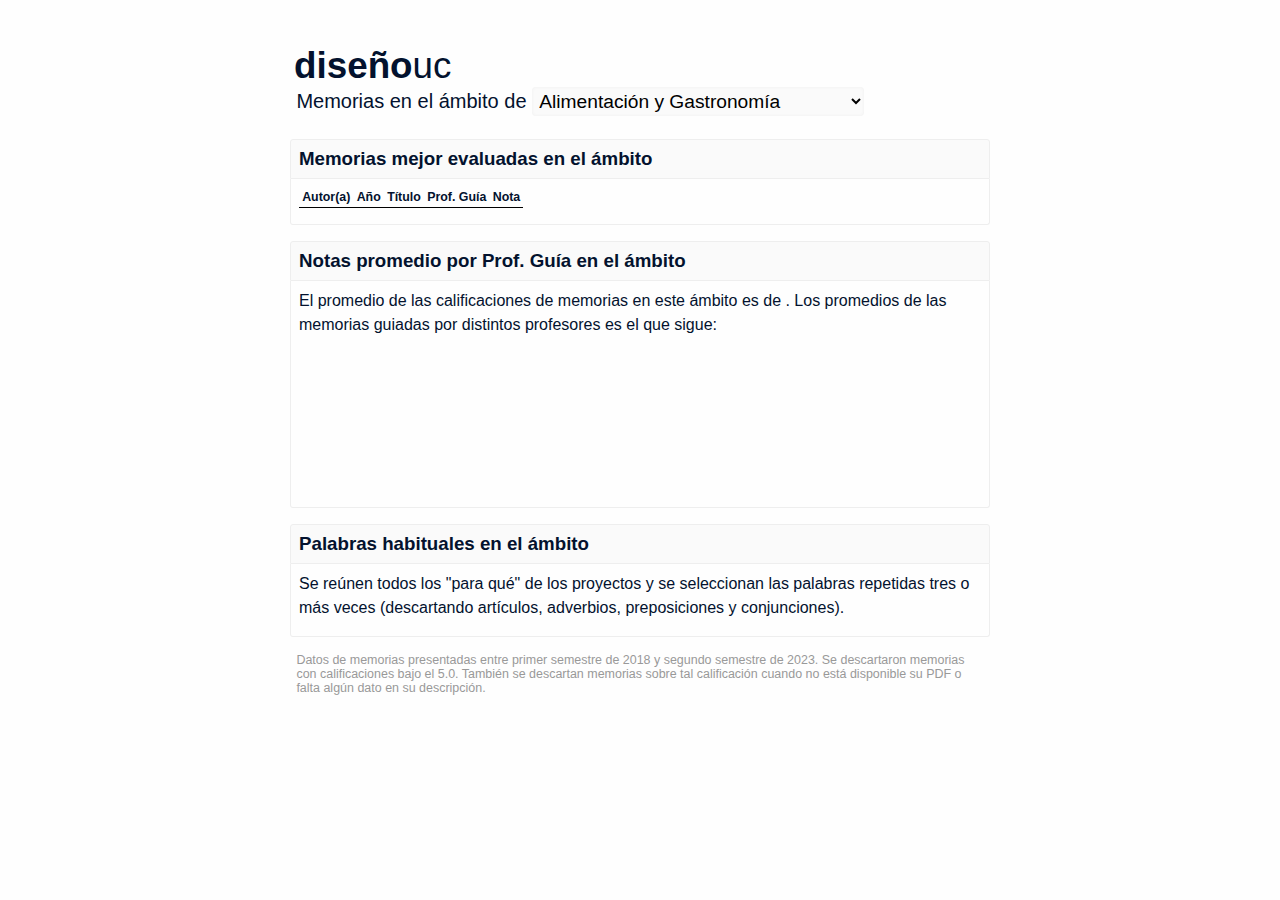
<file: clase-05/index.html>
<!DOCTYPE html>
<html lang="es">
    <head>
        <meta charset="utf-8" />
        <meta name="viewport" content="width=device-width, initial-scale=1" />
        <title>Partiendo la séptima clase</title>
        <style>
            * { margin: 0; padding: 0;}
            :root{
                --background:#FEFEFE;
                --foreground: #03122E;
                --acento:#0D47A1;
                --borde:#eee;
                --claro:#FAFAFA;
            }
            body { color: var(--foreground); background: var(--background);text-align: center; font-family: Helvetica, Arial, sans-serif; }
            
            em { font-style: normal; font-weight: bold; }
            
            a{ color:var(--acento); text-decoration: none; transition:color .3s ease; }
            
            a:hover{ color:var(--foreground); text-decoration: none; transition:color .3s ease; }
            
            div {margin: 3% auto; text-align: left; width: min(90%, 700px);}
            
            header { padding: 0.4rem;}
            
            h1 { font-weight: normal; font-size: calc(1.5em + 1vw); margin-left:-0.15rem;}
            
            h2 { font-weight: normal; font-size: 1.25rem; }
            
            h2 select { line-height: 1; font-size: 1.2rem; border: none; background: var(--claro); border-radius: 4px; box-shadow: inset 0 0 3px var(--borde); padding: 0.2rem; }
            
            h3 { padding: 0.5rem; border: 1px solid var(--borde); background: var(--claro); margin-top: 1rem; border-radius: 3px 3px 0 0; }
            
            article { padding: 0.5rem; border: 1px solid var(--borde); border-top:none; border-radius: 0 0 3px 3px; }
            
            table, th, td{ font-size:88%; border-bottom: 1px solid black; border-collapse: collapse; }
            
            table{ margin-bottom: 0.5rem; }
            
            th, td{ padding:0.2rem; }
            
            td:nth-child(1){ width:30%; }
            
            td:nth-child(3){ width:40%; }
            
            th:nth-child(5), td:nth-child(5){ text-align: center; }
            
            article p{ line-height: 1.5; margin-bottom:0.5rem; }
            
            p > span{ border:1px solid var(--acento); padding-right:0.2rem; font-size:88%; color:var(--acento); margin-right:0.2rem }
            
            span.badge{ background:var(--acento); color:white; padding:0 0.2rem; font-weight: bold; }
            
            footer{ font-size: 78%; margin:1rem .4rem; color:#999;}
        </style>
    </head>
    <body>
        <svg xmlns="http://www.w3.org/2000/svg" style="display: none;">
            <symbol id="pdf" viewBox="0 0 16 16" fill="currentColor">
                <path fill-rule="evenodd" d="M14 4.5V14a2 2 0 0 1-2 2h-1v-1h1a1 1 0 0 0 1-1V4.5h-2A1.5 1.5 0 0 1 9.5 3V1H4a1 1 0 0 0-1 1v9H2V2a2 2 0 0 1 2-2h5.5zM1.6 11.85H0v3.999h.791v-1.342h.803q.43 0 .732-.173.305-.175.463-.474a1.4 1.4 0 0 0 .161-.677q0-.375-.158-.677a1.2 1.2 0 0 0-.46-.477q-.3-.18-.732-.179m.545 1.333a.8.8 0 0 1-.085.38.57.57 0 0 1-.238.241.8.8 0 0 1-.375.082H.788V12.48h.66q.327 0 .512.181.185.183.185.522m1.217-1.333v3.999h1.46q.602 0 .998-.237a1.45 1.45 0 0 0 .595-.689q.196-.45.196-1.084 0-.63-.196-1.075a1.43 1.43 0 0 0-.589-.68q-.396-.234-1.005-.234zm.791.645h.563q.371 0 .609.152a.9.9 0 0 1 .354.454q.118.302.118.753a2.3 2.3 0 0 1-.068.592 1.1 1.1 0 0 1-.196.422.8.8 0 0 1-.334.252 1.3 1.3 0 0 1-.483.082h-.563zm3.743 1.763v1.591h-.79V11.85h2.548v.653H7.896v1.117h1.606v.638z" />
            </symbol>
        </svg>
        <div>
            <header>
                <h1><strong>diseño</strong>uc</h1>
                <h2>Memorias en el ámbito de 
                    <select>
                        <option value="Alimentación">Alimentación y Gastronomía</option>
                        <option value="plicadas">Artesanía y Artes Aplicadas</option>
                        <option value="Bienestar">Bienestar</option>
                        <option value="Ciencia">Ciencia y Tecnología</option>
                        <option value="Ciudad">Ciudad, Ambiente y Equipamiento</option>
                        <option value="Comunicación">Comunicación</option>
                        <option value="Cultura">Cultura, Historia y Religión</option>
                        <option value="Deporte">Deporte</option>
                        <option value="Empresa">Economía y Empresa</option>
                        <option value="Educación">Educación</option>
                        <option value="Entretenimiento">Entretenimiento</option>
                        <option value="Género">Identidad, Género</option>
                        <option value="Inclusión">Inclusión, Migración y Discapacidad</option>
                        <option value="Moda">Moda</option>
                        <option value="Salud">Salud</option>
                        <option value="Silvo-agropecuario">Silvo-agropecuario</option>
                        <option value="Sustentabilidad">Sustentabilidad</option>
                        <option value="Transporte">Transporte</option>
                        <option value="Turismo">Turismo</option>
                    </select>
                </h2>
            </header>
            <main>
                <h3>Memorias mejor evaluadas en el ámbito</h3>
                <article>
                    <table>
                        <thead>
                            <tr>
                                <th>Autor(a)</th>
                                <th>Año</th>
                                <th>Título</th>
                                <th>Prof. Guía</th>
                                <th>Nota</th>
                            </tr>
                        </thead>
                        <tbody></tbody>
                    </table>
                </article>

                <h3>Notas promedio por Prof. Guía en el ámbito</h3>
                <article>
                    <p>El promedio de las calificaciones de memorias en este ámbito es de <em id="corte"></em>. Los promedios de las memorias guiadas por distintos profesores es el que sigue:</p>
                    <svg id="aqui"></svg>
                </article>

                <h3>Palabras habituales en el ámbito</h3>
                <article>
                    <p>Se reúnen todos los "para qué" de los proyectos y se seleccionan las palabras repetidas tres o más veces (descartando artículos, adverbios, preposiciones y conjunciones).</p>
                    <p id="palabreo"></p>
                </article>
            </main>
            <footer>Datos de memorias presentadas entre primer semestre de 2018 y segundo semestre de 2023. Se descartaron memorias con calificaciones bajo el 5.0. También se descartan memorias sobre tal calificación cuando no está disponible su PDF o falta algún dato en su descripción.</footer>
        </div>

        <script>
            const tabla = document.querySelector("tbody");
            const visualizacion = document.querySelector("#aqui");
            const palabreo = document.querySelector("#palabreo");

            async function datos(criterio) {
                var seleccion = [];
                var profes = [];
                var nombres = [];
                var barras = [];
                var ambitos = [];
                const consulta = await fetch("https://raw.githubusercontent.com/profesorfaco/opr/refs/heads/main/clase-06/data.json");
                const data = await consulta.json();
                console.log("Lo que sigue son todos los datos:");
                console.log(data);

                //Creo una selección, basándome en el selector
                data.forEach((d) => {
                    if (d.ambito.includes(criterio)) {
                        seleccion.push(d);
                    }
                });
                console.log("Lo que sigue es una selección de los datos:");
                console.log(seleccion);

                seleccion.sort(function (a, b) {
                  if (a.nombre_guia < b.nombre_guia) {
                    return -1;
                  }
                  if (a.nombre_guia > b.nombre_guia) {
                    return 1;
                  }
                  return 0;
                });
                
                //Trabajando con la selección, ya organizada por nombre_guia, para crear una tabla 
                seleccion.forEach((s, i) => {
                    tabla.innerHTML += `<tr><td>${s.nombre_completo}</td><td>${s.year}</td><td><a href="https://diseno.uc.cl/memorias/pdf/${s.nombre_pdf}" class="link-dark">${s.nombre_proyecto} <svg width="1em" height="1em"><use href="#pdf"></use></svg></a></td><td>${s.nombre_guia}</td><td class="text-center">${s.nota_titulo.toFixed(1)}</td></tr>`;
                    let obj = {};
                    obj["prof"] = `${s.nombre_guia}`;
                    obj["nota"] = `${s.nota_titulo}`;
                    profes.push(obj);
                    nombres.push(s.nombre_guia);
                });
                console.log("Lo que sigue son sólo los nombres, sin repetir:");
                nombres = [...new Set(nombres)].sort();
                console.log(nombres);
                
                //Basándome en nombres, armo un objeto con profesores
                nombres.forEach((x) => {
                    //prof sin repetir
                    let unProf = profes.filter((p) => p.prof === x);
                    //promedio de notas de cada prof
                    let average = unProf.reduce((a, b) => a + Number(b.nota), 0) / unProf.length;
                    let obj = {};
                    obj["prof"] = x;
                    obj["promedio"] = Number(average);
                    barras.push(obj);
                });
                console.log("Lo que sigue son promedios para cada nombre:");
                console.log(barras);

                //Forma más "clásica" de sacar promedio
                var i = 0;
                var total = 0;
                barras.forEach((barra) => {
                    total += barra.promedio;
                    i++;
                });
                var corte = total / i;
                document.querySelector("#corte").innerHTML = corte.toFixed(2);
                var ajuste = 0;
                let mayor = 0;
                barras.forEach((x) => {
                    mayor = Math.max(mayor, x.promedio);
                        visualizacion.innerHTML += `<g transform="translate(0 ${ajuste * 3})"><rect x="0" y="0" height="2" width="70" fill="#eee"></rect><rect x="0" y="0" height="2" width="${x.promedio.toFixed(1) * 10}" fill="var(--acento)"></rect><text fill="white" font-size="1.2" x="0.5" y="1.4" font-weight="bold">${x.prof}</text><text fill="white" font-size="1.2" x="${x.promedio.toFixed(1) * 10 - 2.5}" y="1.4">${x.promedio.toFixed(1)}</text></g>`;
                        ajuste++;
                });
                visualizacion.innerHTML += `<line x1="${mayor.toFixed(1) * 10}" y1="0" x2="${mayor.toFixed(1) * 10}" y2="${ajuste * 3}" stroke="white" stroke-width="0.1"/>`;
                var proporcion = "0 0 70 " + ajuste * 3;
                visualizacion.setAttribute("viewBox", proporcion);
                
                //Buscando las palabras frecuentes del "para qué" en su selección
                var words = "";
                seleccion.forEach((s) => (words = words + " " + s.para_que));
                var palabras = words.split(" ");
                palabras = palabras.sort();
                const nopalabras = ["","a","al","así","como","con","de","De","del","dentro","desde","e","el","El","en","entre","esta","este","esto","estos","fin","hacia","la","las","le","les","lo","los","más","mediante","no","o","para","por","que","qué","se","sin","sobre","son","su","sus","tanto","través","un","una","unas","unos","vez","y"];
                const sacaPalabras = (arreglo, sacar) => {
                    return arreglo.filter((palabra) => {
                        return !sacar.includes(palabra);
                    });
                };
                var palabrasAcotadas = sacaPalabras(palabras, nopalabras);
                const cuentaRepeticiones = (arreglo = []) => {
                    const resultado = [];
                    arreglo.forEach((el) => {
                        const index = resultado.findIndex((obj) => {
                            return obj["name"] === el;
                        });
                        if (index === -1) {
                            resultado.push({
                                name: el,
                                count: 1,
                            });
                        } else {
                            resultado[index]["count"]++;
                        }
                    });
                    return resultado;
                };
                var total = cuentaRepeticiones(palabrasAcotadas);
                total.forEach((x) => {
                    if (x.count >= 3) {
                        palabreo.innerHTML += `<span><span class="badge">${x.count}</span> ${x.name}</span> `;
                    }
                });
            }

            datos("Alimentación").catch((error) => console.error(error));

            document.querySelector("select").addEventListener("change", (event) => {
                tabla.innerHTML = " ";
                visualizacion.innerHTML = " ";
                palabreo.innerHTML = " ";
                console.clear();
                var seleccion = [];
                var profes = [];
                var nombres = [];
                var barras = [];
                var ambitos = [];
                datos(event.target.value).catch((error) => console.error(error));
            });
        </script>
    </body>
</html>
</file>
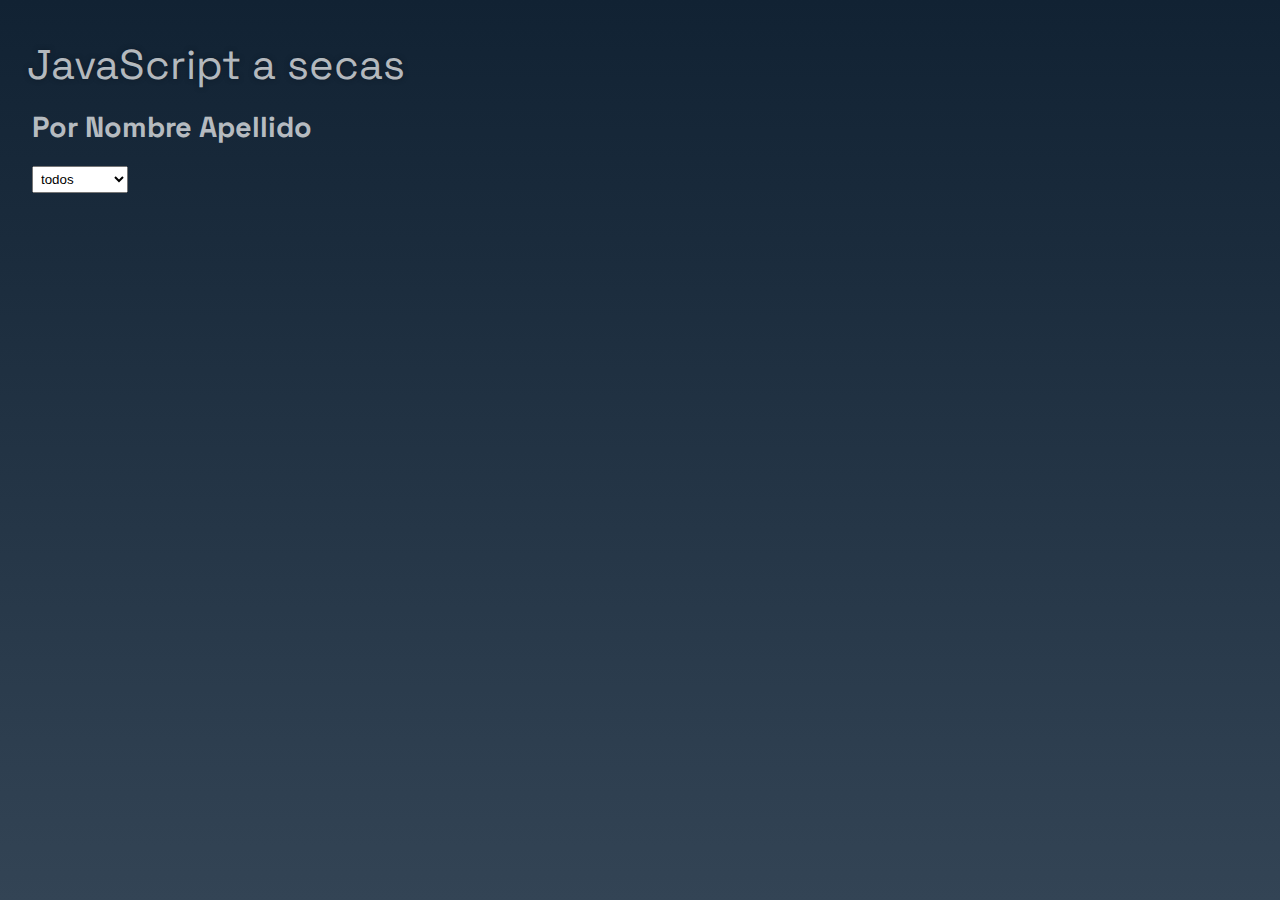
<file: clase-06/index.html>
<!DOCTYPE html>
<html lang="es">
    <head>
        <meta charset="utf-8" />
        <title>👦🏻👦🏼👦🏽👦🏾👦🏿 fetch()</title>
        <link rel="stylesheet" href="style.css" />
    </head>
    <body>
        <header>
            <h1>JavaScript a secas</h1>
            <h2></h2>
            <select>
                <option>todos</option>
                <option>acuario</option>
                <option>piscis</option>
                <option>aries</option>
                <option>tauro</option>
                <option>geminis</option>
                <option>cancer</option>
                <option>leo</option>
                <option>virgo</option>
                <option>libra</option>
                <option>escorpio</option>
                <option>sagitario</option>
                <option>capricornio</option>
            </select>
        </header>

        <main></main>

        <script>
            //unas variables que no varían, que son constantes:

            const autoria = document.querySelector("h2");

            const principal = document.querySelector("main");

            const seleccion = document.querySelector("select");

            const nombre = "Nombre Apellido";

            //noten que hoy uso `` y ${}, en lugar de comillas y concatenaciones

            autoria.innerHTML = `Por ${nombre}`;

            //acá voy por el JSON

            async function astros() {
                const consulta = await fetch("https://raw.githubusercontent.com/profesorfaco/dno096-2024/main/clase-05/datos.json");
                const data = await consulta.json();
                console.log(data);

                data.forEach((d) => principal.innerHTML += `<div class="${d.signo}"><img src="${d.foto}" title="${d.fecha}"><p><a href="${d.github}" target="_blank">${d.nombre}</a></p>`);

                seleccionables();
            }

            astros().catch((error) => console.error(error));

            //lo que sigue es una función que ejecuto dentro de astros()

            var valor;

            function seleccionables() {
                seleccion.addEventListener("change", (e) => {
                    document.querySelectorAll("div").forEach((t) => t.classList.add("esconde"));
                    valor = e.target.value;
                    if (valor !== "todos") {
                        document.querySelectorAll(`.${valor}`).forEach((t) => t.classList.remove("esconde"));
                    } else {
                        document.querySelectorAll("div").forEach((t) => t.classList.remove("esconde"));
                    }
                });
            }
        </script>
    </body>
</html>
</file>
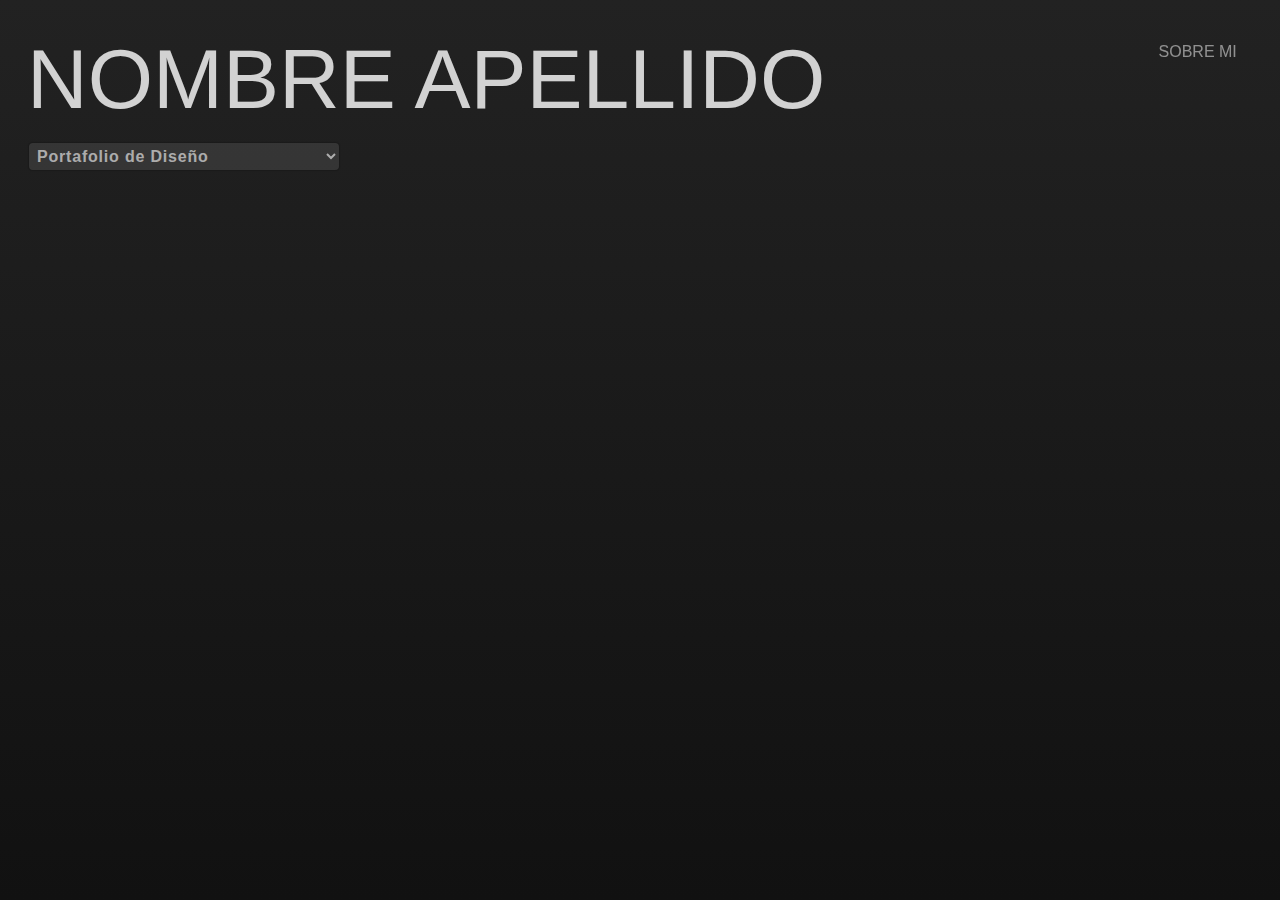
<file: clase-09/index.html>
<!DOCTYPE html>
<html lang="es">
    <head>
        <meta charset="utf-8" />
        <title>📂 NOMBRE APELLIDO</title>
        <link rel="stylesheet" href="style.css" />
    </head>
    <body>
        <header>
            <h1></h1>
            <select>
                <option value="todos">Portafolio de Diseño</option>
                <option value="vestuario">Portafolio de Diseño de Vestuario</option>
                <option value="industrial">Portafolio de Diseño Industrial</option>
                <option value="visual">Portafolio de Diseño Visual</option>
            </select>
        </header>

        <main></main>

        <aside>
            <a href="about.html">SOBRE MI</a>
        </aside>

        <script>
            //unas variables que no varían, que son constantes:

            const nombre = "NOMBRE APELLIDO";

            const autoria = document.querySelector("h1");

            autoria.innerHTML = nombre;

            const principal = document.querySelector("main");

            const seleccion = document.querySelector("select");

            //acá voy por el JSON

            async function astros() {
                const consulta = await fetch("https://raw.githubusercontent.com/profesorfaco/dno096-2024/refs/heads/main/clase-09/datos.json");
                const data = await consulta.json();
                console.log(data);

                data.forEach((d, i) => (principal.innerHTML += `<div class="${d.signo}"><img src="${d.foto}" title="${d.fecha}"><p><a href="single.html?data=${i}">${d.nombre}</a></p>`));

                seleccionables();
            }

            astros().catch((error) => console.error(error));

            //lo que sigue es una función que ejecuto dentro de astros()

            var valor;

            function seleccionables() {
                seleccion.addEventListener("change", (e) => {
                    document.querySelectorAll("div").forEach((t) => t.classList.add("esconde"));
                    valor = e.target.value;
                    if (valor !== "todos") {
                        document.querySelectorAll(`.${valor}`).forEach((t) => t.classList.remove("esconde"));
                    } else {
                        document.querySelectorAll("div").forEach((t) => t.classList.remove("esconde"));
                    }
                });
            }
        </script>
    </body>
</html>
</file>
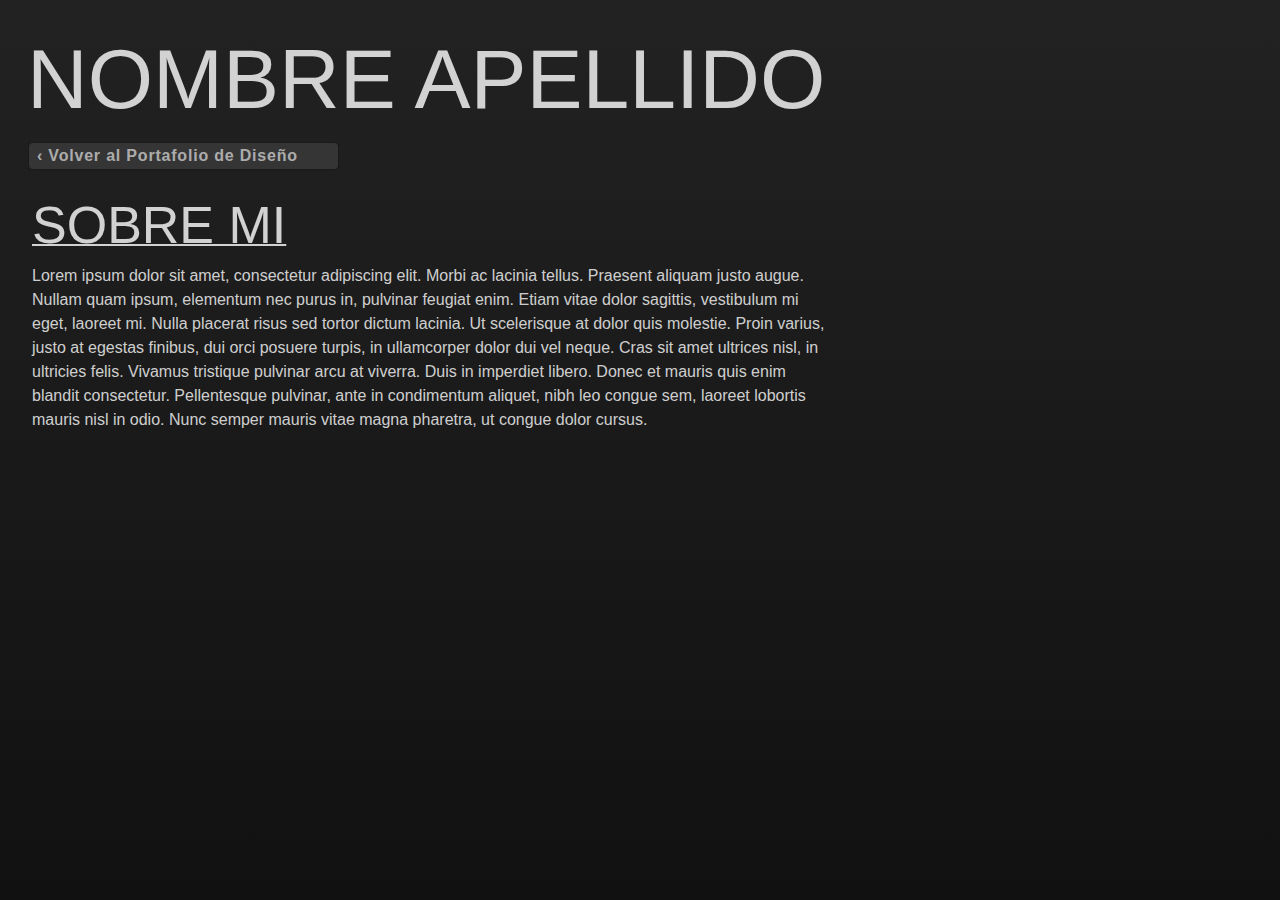
<file: clase-09/about.html>
<!DOCTYPE html>
<html lang="es">
    <head>
        <meta charset="utf-8" />
        <title>📂 NOMBRE APELLIDO</title>
        <link rel="stylesheet" href="style.css" />
    </head>
    <body>
        <header>
            <h1></h1>
            <a href="index.html">‹ Volver al Portafolio de Diseño</a>
        </header>

        <main>
            <h2>SOBRE MI</h2>
            <p>Lorem ipsum dolor sit amet, consectetur adipiscing elit. Morbi ac lacinia tellus. Praesent aliquam justo augue. Nullam quam ipsum, elementum nec purus in, pulvinar feugiat enim. Etiam vitae dolor sagittis, vestibulum mi eget, laoreet mi. Nulla placerat risus sed tortor dictum lacinia. Ut scelerisque at dolor quis molestie. Proin varius, justo at egestas finibus, dui orci posuere turpis, in ullamcorper dolor dui vel neque. Cras sit amet ultrices nisl, in ultricies felis. Vivamus tristique pulvinar arcu at viverra. Duis in imperdiet libero. Donec et mauris quis enim blandit consectetur. Pellentesque pulvinar, ante in condimentum aliquet, nibh leo congue sem, laoreet lobortis mauris nisl in odio. Nunc semper mauris vitae magna pharetra, ut congue dolor cursus.</p>
        </main>

        <script>
            const autoria = document.querySelector("h1");
            autoria.innerHTML = "NOMBRE APELLIDO";
        </script>
    </body>
</html>
</file>
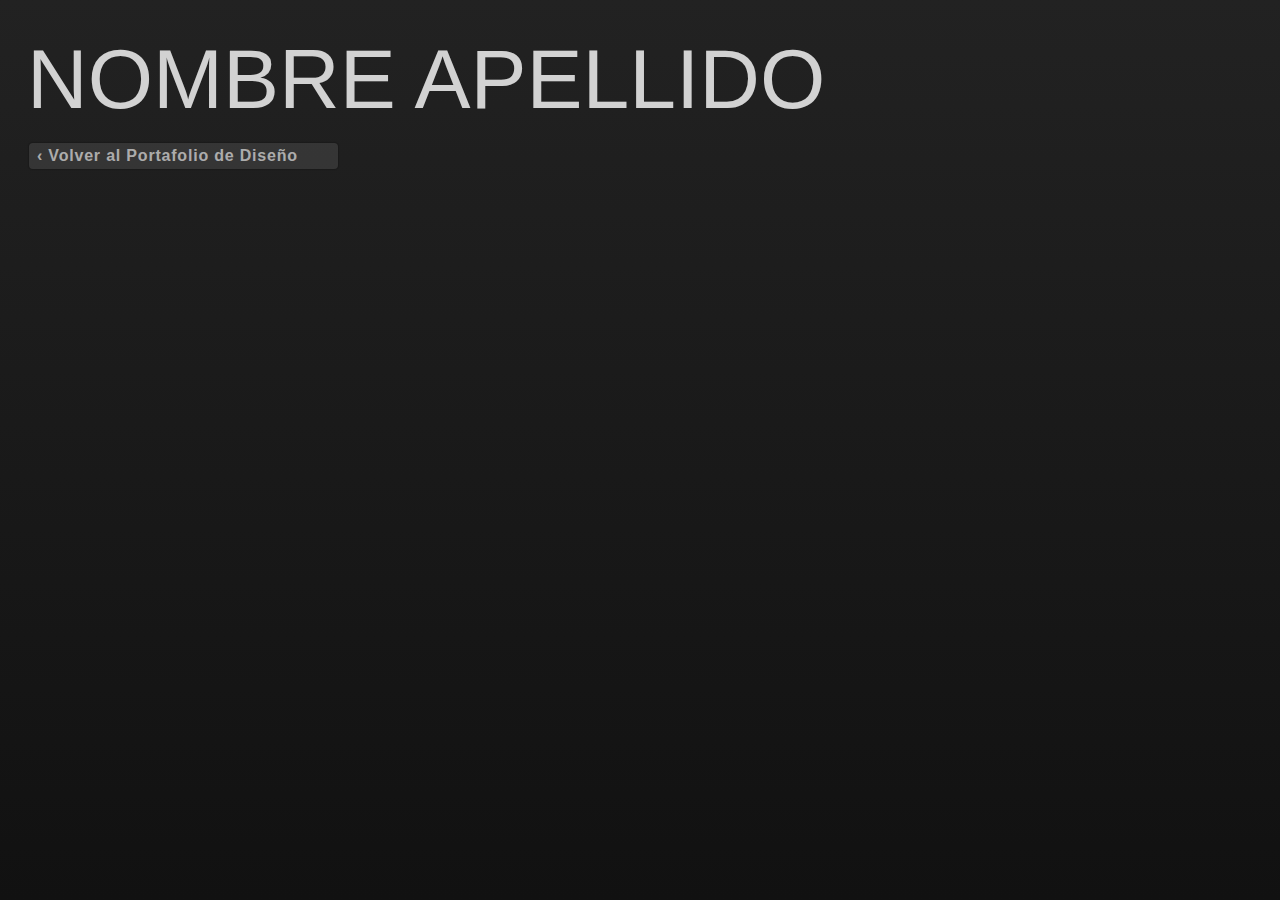
<file: clase-09/single.html>
<!DOCTYPE html>
<html lang="es">
    <head>
        <meta charset="utf-8" />
        <title>📂 NOMBRE APELLIDO</title>
        <link rel="stylesheet" href="style.css" />
    </head>
    <body>
        <header>
            <h1></h1>
            <a href="index.html">‹ Volver al Portafolio de Diseño</a>
        </header>

        <main></main>

        <script>
            //vamos a buscar un dato

            var x = new URLSearchParams(window.location.search).get("data");

            const autoria = document.querySelector("h1");

            autoria.innerHTML = "NOMBRE APELLIDO";

            const principal = document.querySelector("main");

            const seleccion = document.querySelector("select");

            //acá voy por el JSON

            async function astros() {
                const consulta = await fetch("https://raw.githubusercontent.com/profesorfaco/dno096-2024/refs/heads/main/clase-09/datos.json");
                const data = await consulta.json();
                console.log(data);

                if (x) {
                    principal.innerHTML += `<h2>${data[x].nombre}</h2><p>${data[x].fecha}</p><p>${data[x].descripcion}</p><img src="${data[x].fotos}">`;
                } else {
                    window.location.href = "index.html";
                }
            }
            astros().catch((error) => console.error(error));
        </script>
    </body>
</html>
</file>
<file: clase-06/style.css>
@import url("https://fonts.googleapis.com/css2?family=Space+Grotesk:wght@300..700&display=swap");

html, body {
    background: linear-gradient(#123,#345);
    color: rgba(255, 255, 255, 0.7);
    margin: 0;
    padding: 0;
    font-family: "Space Grotesk", sans-serif;
    font-weight: 400;
    font-style: normal;
    min-height: 100vh;
}

header, main{
    padding: 1rem 2rem;    
}

header {
    width: calc(50vw - 4rem);
}

@media (orientation: portrait) {
    header {
        width: calc(90vw - 4rem);
    }
}

main{
    width: calc(90vw - 4rem);
    padding-bottom: 10vh;   
}

h1 {
    font-size: calc(1rem + 2vw);
    text-shadow: 0 0 5px rgba(10, 20, 30, 0.5);
    font-weight: normal;
    margin-left: -5px;
    line-height: 1;
}

h2 {
    font-size: calc(1rem + 1vw);
    line-height: 1;
}

select{
    padding:0.25rem;
}

a {
    color: #bbb;
    text-decoration: underline;
}

a:hover {
    color: #fff;
}

main div{
    width:24%;
    margin:2% 1% 0 0;
    background:black;
    display:inline-block;
    vertical-align: bottom;
    overflow: hidden;
}

@media (orientation: portrait) {
    main div {
        width:49%;
    }
}

main div img{
    width:100%;
}

main div p{
    text-align: center;
    margin-top:0;
    margin-bottom:.5rem;
    padding:0;
}

.esconde{
    display: none;
}
</file>
<file: clase-09/style.css>
*{margin:0; padding:0}

html, body {
    min-height: 100vh;
    background: linear-gradient(#222,#111);
    color: rgba(255, 255, 255, 0.8);
    margin: 0;
    padding: 0;
    font-family: Helvetica, Arial, sans-serif;
    font-weight: 400;
    font-style: normal;
}

aside{
    position: fixed;
    top:calc(1.5rem + 1.5vw);
    right:calc(1.5rem + 1.5vw);
}

aside a{
    color:rgba(255,255,255,.5);
    text-decoration: none;
    z-index:9;
}

header{
    padding: 1rem 2rem 0.5rem 2rem; 
}


main{
    padding: 0.5rem 2rem 2rem 2rem;    
}

header, main{
    width: calc(100vw - 4rem);
}

h1 {
    font-size: calc(1.25rem + 5vw);
    font-weight: 100;
    margin-left: -5px;
    line-height: 1.5;
}

@media (orientation: portrait) {
    h1{ margin: 1rem 10rem 1rem 0; line-height:1.1 }
}

h2 {
    font-size: calc(1.25rem + 2.5vw);
    font-weight: normal;
    line-height: 1.5;
    text-decoration: underline;
    text-decoration-thickness: 2px;
}


select, header > a{
    letter-spacing: 0.05rem;
    font-weight: bold;
    font-size:1rem;
    background:rgba(255,255,255,.1);
    color:rgba(255,255,255,.6);
    border:1px solid rgba(0,0,0,.5);
    border-radius: 5px;
    text-decoration: none;
    margin:0;
    margin-left:-4px;
    box-shadow: 0 0 1px rgba(0,0,0,.2);

}

select{
    padding:0.25rem;
}

header > a{
    display:inline-block;
    padding:.25rem 2.5rem .25rem .5rem;
    transition:background ease .25s;
}

header > a:hover{
    background:rgba(255,255,255,.3);
    color:rgba(255,255,255,.8);
    text-decoration: none;
}

a {
    color: #bbb;
    text-decoration: underline;
}

a:hover {
    color: #fff;
}

main > div{
    width:24%;
    margin:1% 1% 0 0;
    background:rgba(255,255,255,.1);
    box-shadow: 1px 1px 2px rgba(0,0,0,.2);
    display:inline-block;
    vertical-align: bottom;
    overflow: hidden;
    border-radius: 3px;
}

@media (orientation: portrait) {
    main > div {
        width:49%;
    }
}

main > div > img{
    width:100%;
    max-width: 100%;
}

main > p{
    max-width:50rem;
    line-height: 1.5;
    margin-bottom: 1rem;
}

main > img{
    max-width: 100%;
    margin:1rem 0;
}

main > div > p{
    text-align: center;
    margin-top:0;
    margin-bottom:.5rem;
    padding:0;
}

.esconde{
    display: none;
}
</file>
